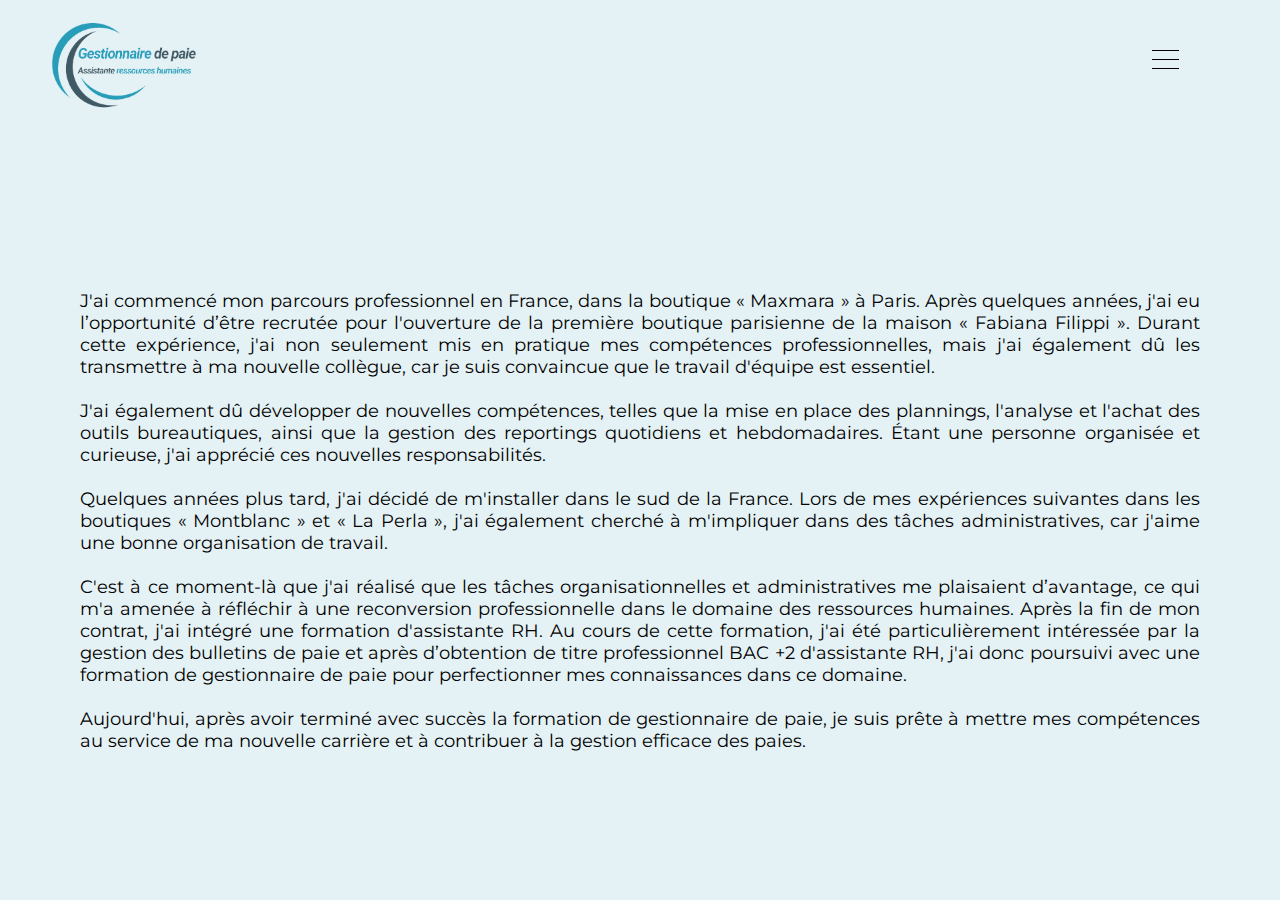
<file: a-propos.html>
<!DOCTYPE html>
<html lang="fr">
<head>
    <meta charset="UTF-8">
    <meta name="viewport" content="width=device-width, initial-scale=1.0">
    <meta name="description" content="Jeune gestionnaire de paie avec une solide expérience en administration des salaires, gestion des déclarations sociales et maîtrise des outils RH. À la recherche d'une nouvelle opportunité pour contribuer à la gestion efficace des ressources humaines et des processus de paie au sein d'une entreprise dynamique. Disponible immédiatement.">
    <meta name="keywords" content="gestionnaire de paie, recherche d'emploi, administration des salaires, déclarations sociales, ressources humaines, gestion de la paie, outils RH, emploi paie, jeune diplômée paie">
    <meta name="author" content="Ganna Sokolova">
    <title>A propos</title>
    <link rel="stylesheet" href="assets/css/style.css">
    <script src="assets/js/main.js" defer></script>
    <link rel="preconnect" href="https://fonts.googleapis.com">
    <link rel="preconnect" href="https://fonts.gstatic.com" crossorigin>
    <link href="https://fonts.googleapis.com/css2?family=Montserrat:ital,wght@0,100..900;1,100..900&family=Quicksand:wght@300..700&display=swap" rel="stylesheet">
</head>
<body>
    
    <header>
        <nav>
            <div class="logo">
                <h1>
                    <a href="index.html">
                        <img src="assets/img/logo.png" alt="Logo du site">
                    </a>
                </h1>
            </div>
            <div class="links">
                <ul>
                    <li><a href="index.html">Accueil</a></li>
                    <li><a href="a-propos.html">À propos</a></li>
                    <li><a href="contact.html">Contact</a></li> 
                    <li><a href="https://www.linkedin.com/in/ganna-sokolova-52b0b11a3/" target="_blank"><img src="assets/img/linkedin.png" alt="icone linkedin" class="linkedin-icon" ></a></li> 
                    
                </ul>
            </div>
            <div class="burger-menu-icon">
                <span></span>
            </div>
        </nav>
    </header>
    <main>
        <div class="main-text-about">
            <p>J'ai commencé mon parcours professionnel en France, dans la boutique « Maxmara » à Paris. Après quelques années, j'ai eu l’opportunité d’être recrutée pour l'ouverture de la première boutique parisienne de la maison « Fabiana Filippi ». Durant cette expérience, j'ai non seulement mis en pratique mes compétences professionnelles, mais j'ai également dû les transmettre à ma nouvelle collègue, car je suis convaincue que le travail d'équipe est essentiel.<br><br>
                J'ai également dû développer de nouvelles compétences, telles que la mise en place des plannings, l'analyse et l'achat des outils bureautiques, ainsi que la gestion des reportings quotidiens et hebdomadaires. Étant une personne organisée et curieuse, j'ai apprécié ces nouvelles responsabilités.<br> <br>
                Quelques années plus tard, j'ai décidé de m'installer dans le sud de la France. Lors de mes expériences suivantes dans les boutiques « Montblanc » et « La Perla », j'ai également cherché à m'impliquer dans des tâches administratives, car j'aime une bonne organisation de travail.<br> <br> 
                C'est à ce moment-là que j'ai réalisé que les tâches organisationnelles et administratives me plaisaient d’avantage, ce qui m'a amenée à réfléchir à une reconversion professionnelle dans le domaine des ressources humaines. Après la fin de mon contrat, j'ai intégré une formation d'assistante RH. Au cours de cette formation, j'ai été particulièrement intéressée par la gestion des bulletins de paie et après d’obtention de titre professionnel BAC +2 d'assistante RH, j'ai donc poursuivi avec une formation de gestionnaire de paie pour perfectionner mes connaissances dans ce domaine.<br> <br> 
                Aujourd'hui, après avoir terminé avec succès la formation de gestionnaire de paie, je suis prête à mettre mes compétences au service de ma nouvelle carrière et à contribuer à la gestion efficace des paies.
            </p>
        </div>
    </main>
</body>
</html>
</file>
<file: assets/css/style.css>
/* styles.css */

body {
    margin: 0;
    background-color: #e4f1f5;
}

body h1, h2, h3 {
    font-family: "Quicksand", sans-serif;
    font-weight: bold;
}

body h1 {
    color: #2377A8;
}

body h2, h3, p {
    color: #3f5965 ;
    
}

body p, li {
    font-family: "Montserrat", sans-serif;
    color: black;
}

body ul {
    padding-inline-start: 0;
}

body a {
    text-decoration: none;
    color: #3f5965;
    display: inline-block;
    transition: transform 0.5s ease;
}

body a:hover {
    color: #289db9;
    transform: scale(1.1);
} 
.background-div {
    position: relative;
    width: 100%;
    max-width: 1440px;
    height: auto;
    margin: 0;
    overflow: hidden;
}

.background-div::before {
    content: "";
    background-image: url('../img/background.jpg'); 
    background-position: center;
    background-size: cover;
    background-repeat: no-repeat;
    position: absolute;
    top: 0;
    left: 0;
    width: 100%;
    height: 100%;
    opacity: 0.2; 
    z-index: -1; 
    animation: fadeInBackground 2s ease-in-out forwards;
    /* Optional Enhancements */
    background-attachment: fixed;
    pointer-events: none;
}

.profile-image {
    order: 1;
}

/* fa colors*/
.fa-circle-check,
.fa-circle {
    color: #289db9;
}

.content {
    position: relative;
    z-index: 1; /* Ensures the content is above the background */
}
/* Navigation */
ul li {
    list-style-type: none;
}
nav {
    display: flex;
    flex-direction: row;
    justify-content: flex-start;
    align-items: center;
    gap: 825px;
    background-color: #e4f1f5;
}
nav ul {
    display: flex;
    flex-direction: row;
    gap: 30px;
    align-items: center;
}
nav ul li {
    font-weight: bold;
    color: #3f5965;
    transition: transform 0.3s ease;
    
}
nav ul li:hover {
    color: #289db9;
    transform: scale(1.1);
}
nav ul li a {
    white-space: nowrap;
}

.linkedin-icon {
    margin-left: 20px;
    width: 20px;
    height: 20px;
}

.logo img {
    width: 150px;
    height: auto;
}

.logo {
    margin-left: 50px;
}

/* main content*/
.profile-picture {
    animation: zoomIn 1.5s forwards; /* Zoom-in effect */
    
}
.content {
    display: flex;
    gap: 30px;
    margin: 0 auto;
}
.left {
    opacity: 0;
    margin-top: 150px;
    width: 35%;
    margin-left: 50px;
    animation: zoomIn 1.5s forwards; /* Zoom-in effect */
    animation-delay: 1s;
}

.profile-img {
    height: 300px;
}

.arrows i{
    display: none;
}
.other-experience p, h3 {
    color: #3f5965;
}
.boutique-title {
    font-weight: bold;
}
/* show more styles other experience*/
.collapsed .more-experience {
    display: none;
}
.expanded .more-experience {
    display: list-item;
}
#toggle-btn {
    background-color: #289db9;
    font-family: "Montserrat", sans-serif;
    font-size: 16px;
    color: white;
    border: none;
    border-radius: 5px;
    padding: 10px 20px;
    cursor: pointer;
    margin-left: 35px;
}

.language-circles i {
    vertical-align: middle;
}
.fr {
    margin-left: 20px;
}
.en {
    margin-left: 27px;
}
.ru {
    margin-left: 38px;
}

.ua {
    margin-left: 8.2px;
}


/*aside*/
.second {
    width: 50%;
    margin-top: 10px;
}

.main-text-content {
    font-size: 30px !important;
    margin-left: 0;
    animation: zoomIn 1.5s forwards; /* Zoom-in effect */
    margin-bottom: 70px;
}
.main-text-content h1 {
    color: #289db9 !important;
    font-weight: bold !important;
    font-family: "Roboto", sans-serif !important;
    font-style: italic;
}
.surname {
    color: #3f5965;
}
.intro p {
    text-align: justify;
    opacity: 0; /* Start invisible */
    animation: slideUp 1.2s forwards; 
}

.pro-skills {
    opacity: 0; /* Start invisible */
    animation: slideUp 1s forwards; 
    animation-delay: 1.2s;
}
.soft-skills {
    opacity: 0; /* Start invisible */
    animation: slideUp 1s forwards; 
    animation-delay: 3.6s;
}

.pro-skills-list,
.soft-skills-list {
    margin-left: 45px;
}



/*computing*/
.computing-skills {
    display: flex;
    flex-direction: column;
    gap: 40px;
    align-items: center;
    opacity: 0; /* Start invisible */
    animation: slideUp 1s forwards; 
    animation-delay: 2.4s;
}

.card img {
    width: 50px;
    height: 50px;
}

.general-computing,
.gestion-paie-computing {
    display: flex;
    gap: 50px;
}


/* pro skills block*/
.pro-skills-list li, 
.soft-skills-list li {
    margin-bottom: 10px;
    margin-left: -40px;
}

/*popup styles*/
.contact {
    display: flex;
    flex-direction: column;
    align-items: center;
    height: 100vh;
    gap: 50px;
}

.contact img {
    height: 200px;
}

.contact-info a {
    font-size: 25px;
    font-family: "Montserrat", sans-serif;
    font-weight: bold;
}

.contact-info {
    opacity: 0; /* Start invisible */
    animation: slideUp 1s forwards; /* Animation details */
}

.contact-img {
    animation-delay: 0.3s;
}

.phone-info {
    animation-delay: 0.5s;
}

.email-info {
    animation-delay: 1s;
}


/*schools*/
.rh-school-logo {
    width: 200px;
    height: 200px;
    border-radius: 100px;
    animation: zoomIn 1.5s forwards; /* Zoom-in effect */

    
}

.logo-esccom {
    width: 250px !important;
    border-radius: 100px;
    animation: zoomIn 1.5s forwards; /* Zoom-in effect */

}
.school-description {
    display: flex;
    flex-direction: column;
    gap: 20px;
    margin-left: 30px;
    align-items: center;
    justify-content: center;
}

.school-description p {
    text-align: justify;
    animation: slideUp 1.5s forwards; /* Zoom-in effect */
}



.esccom-school,
.rh-school {
    margin: 0 auto;
    width: 80%;
    padding-top: 30px;
}

.skills {
    display: flex;
    flex-direction: column;
    justify-content: center;
    margin-top: 50px;
    margin-left: 100px;
    opacity: 0;
    animation: slideUp 1.5s forwards; 
    animation-delay: 1.2s;
}

.skills ul {
    font-family: "Montserrat", sans-serif;
    font-weight: bold;
    padding-bottom: 5px;
    margin-left: 100px;
    padding-inline-start: 0;
}

.skills ul li {
    margin-top: 10px;
    margin-bottom: 10px;
    font-weight: normal;
}

/*formation GP */
.gp-h2 {
    text-align: center;
}
/*formation rh*/
/*a propos page*/
.main-text-about {
    margin-left: 80px;
    margin-right: 80px;
    margin-top: 150px;
}
.main-text-about p {
    font-size: 18px;
    text-align: justify;
}
.official-documents {
    display: flex;
}
.documents-gp, 
.documents-rh {
    display: flex;
    flex-direction: column;
    align-items: center;
    opacity: 0;
    animation: slideUp 1.3s forwards;
    animation-delay: 2.4s;
    }
.documents-gp img, 
.documents-rh img {
    border-radius: 50px;
}

/*stage GP page*/
.main-stage-rh,
.main-stage-gp {
    margin: 0 80px;
}

.stage-about {
    display: flex;
    flex-direction: column;
    justify-content: center;
    align-items: center;
    animation: slideUp 1.5s forwards; 
}

.stage-about img {
    border-radius: 50px;
}

.stage-about ul li {
    margin-bottom: 20px;
}

/*stage GP*/

.oxford-logo-img {
    border-radius: 20px !important;
}


.oxford-letter {
    display: flex;
    flex-direction: column;
    align-items: center;
    opacity: 0;
    animation: slideUp 1.5s forwards; 
    animation-delay: 1s;

}
.oxford-letter img {
    width: 300px;
    height: auto;
    border-radius: 30px;
}

/*footer*/
footer {
    display: flex;
    justify-content: center;
}


/*keyframes*/

@keyframes slideUp {
    from {
        transform: translateY(20px);
        opacity: 0;
    }
    to {
        transform: translateY(0);
        opacity: 1;
    }
}

@keyframes slideDown {
    from {
        transform: translateY(0);
        opacity: 0;
    }
    to {
        transform: translateY(20px);
        opacity: 1;
    }
}
@keyframes zoomIn {
    0% {
        transform: scale(0.8);
        opacity: 0;
    }
    100% {
        transform: scale(1);
        opacity: 1;
    }
}

@keyframes fadeInBackground {
    0% {
        opacity: 0;
    }
    100% {
        opacity: 0.2; /* Final opacity value */
    }
}

/* burger menu*/
.burger-menu-icon.open span {
    transform: scale(0);
}
.burger-menu-icon.open::before {
    top: 50%;
    transform: rotate(-45deg) translate(0,-50%);
}

.burger-menu-icon.open::after {
    bottom: 50%;
    transform: rotate(45deg) translate(0,50%);
}

/* madia queries*/

@media (max-width: 1337px) {
    .burger-menu-icon {
        display: block;
        position: absolute;
        width: 27.42px;
        height: 18.85px;
        top: 50px;
        z-index: 3;
        left: 90%;
        cursor: pointer;
    }
    
    .burger-menu-icon span {
        position: absolute;
        background-color: black;
        width: 100%;
        left: 0;
        height: 1px;
        top: 9.42px;
    }
    
    .burger-menu-icon:before,
    .burger-menu-icon:after {
        content: '';
        background-color: black;
        position: absolute;
        width: 100%;
        height: 1px;
        left: 0;
    }
    
    .burger-menu-icon:before {
        top: 0;
    }
    .burger-menu-icon:after {
        bottom: 0;
    }
    
    .links {
        position: relative;
    }
 
    .links ul {
        padding-top: 50px;
        display: none;
        position: fixed;
        top: 100px;
        left: 0;
        width: 100vw; /* Full width */
        height: 100vh; /* Full height */
        background-size: cover; /* Ensure the background image covers the whole area */
        background-position: center; /* Center the background image */
        z-index: 9999; /* Make sure it's on top */
        flex-direction: column;
        transition: all 0.3s ease-in-out;
        background-image: url('../img/background-contact.jpg'); 


    }
    
    .links ul li {
        font-size: 25px;
    }
    .linkedin-icon {
        margin-left: 0;
        width: 30px;
        height: 30px;
    }
    
    
    /* Show the menu when active */
    .links.active ul {
        display: flex;
        flex-wrap: wrap;
        flex-direction: column;
        align-items: center;
    }

    .skills {
        margin-left: 0;
    }
}
@media (max-width: 910px){
       body p, li {
        text-align: justify;
    }

    .content {
        flex-wrap: wrap;
        align-items: center;
        justify-content: center;
    }

    /* Ensure the .left block takes full width */
    .left {
        margin-top: 0;
        width: 100%;
        margin-left: 30%;
        order: 3; /* Make it appear last */
    }

    .main-text-content h1 {
        text-align: center;
    }

 
    .arrows i {
        display: inline;
    }

    .arrows {
        display: flex;
        flex-direction: row;
        gap: 30px;
    }

    /* Make aside narrower and second in order */
    .second {
        width: 80%;
        order: 2; /* Make it appear second */
    }

    /* Center headings */
    
    .pro-skills,
    .soft-skills,
    .documents-gp h2,
    .rh-h2, 
    .documents-rh h2 {
        text-align: center;
    }
    .gp-h2 {
        margin-left: 0;
    }
    .pro-skills ul,
    .soft-skills ul {
        margin-left: 45px;
    }

    .stage-about h1 {
        text-align: center;
    }

    /* Make the profile image first */
    .profile-image {
        order: 1; /* Ensure this appears first */
    }

    /* Adjust display to flex-column */
    .background-div {
        display: flex;
        flex-direction: column; /* Stack elements vertically */
        align-items: center;
    }
}

@media (max-width: 768px) {

    .skills ul {
        margin-left: 0;
    }

}
@media (max-width: 425px) {
    .left {
        margin-left: 15%;
    }
    .general-computing,
    .gestion-paie-computing {
        gap: 30px;
    }
    .logo {
        margin-left: 15px;
    }
    .burger-menu-icon {
        left: 85%;
    }

    .formation-gestion-paie-content,
    .rh-school-content {
        display: flex;
        justify-content: center;
    }

    .school-description {
        margin-left: 0;
    }

    .esccom-school,
    .rh-school {
        margin: 0 10px;
    }

    
    .documents-gp img,
    .documents-rh img {
        width: 300px;
    }

    .main-stage-rh, 
    .main-stage-gp {
        margin: 0 10px;
    }

    .stage-about h1 {
        text-align: center;
    }

    .oxford-letter h3 {
        text-align: center;
    }

    .main-text-about {
        margin-left: 15px;
        margin-right: 15px;
    }

    .contact-info img {
        width: 100px;
        margin-top: 40px;
    }

    .arrows {
        gap: 10px;
    }
}
@media (max-width: 320px) {

    .profile-img {
        width: 150px;
        height: auto;
        margin-left: 50px;
        transition: transform 0.3s ease;
    }

    .profile-img:hover {
        transform: scale(1.1);
    }

    main {
        margin-left: 10%;
    }

    .formations ul
    .experience ul {
        padding-inline-start: 0 !important;
    }

    .formations ul li,
    .experience ul li {
        padding-bottom: 10px;
    }

    .formations a,
    .experience a {
        text-align: start;
    }
    
    .arrows {
        flex-direction: column;
        gap: 0px !important;
    }

    .fa-circle{
        font-size: 0.45em !important;
    }

    .oxford-letter img {
        width: 250px;
        height: auto;
    }
}
</file>
